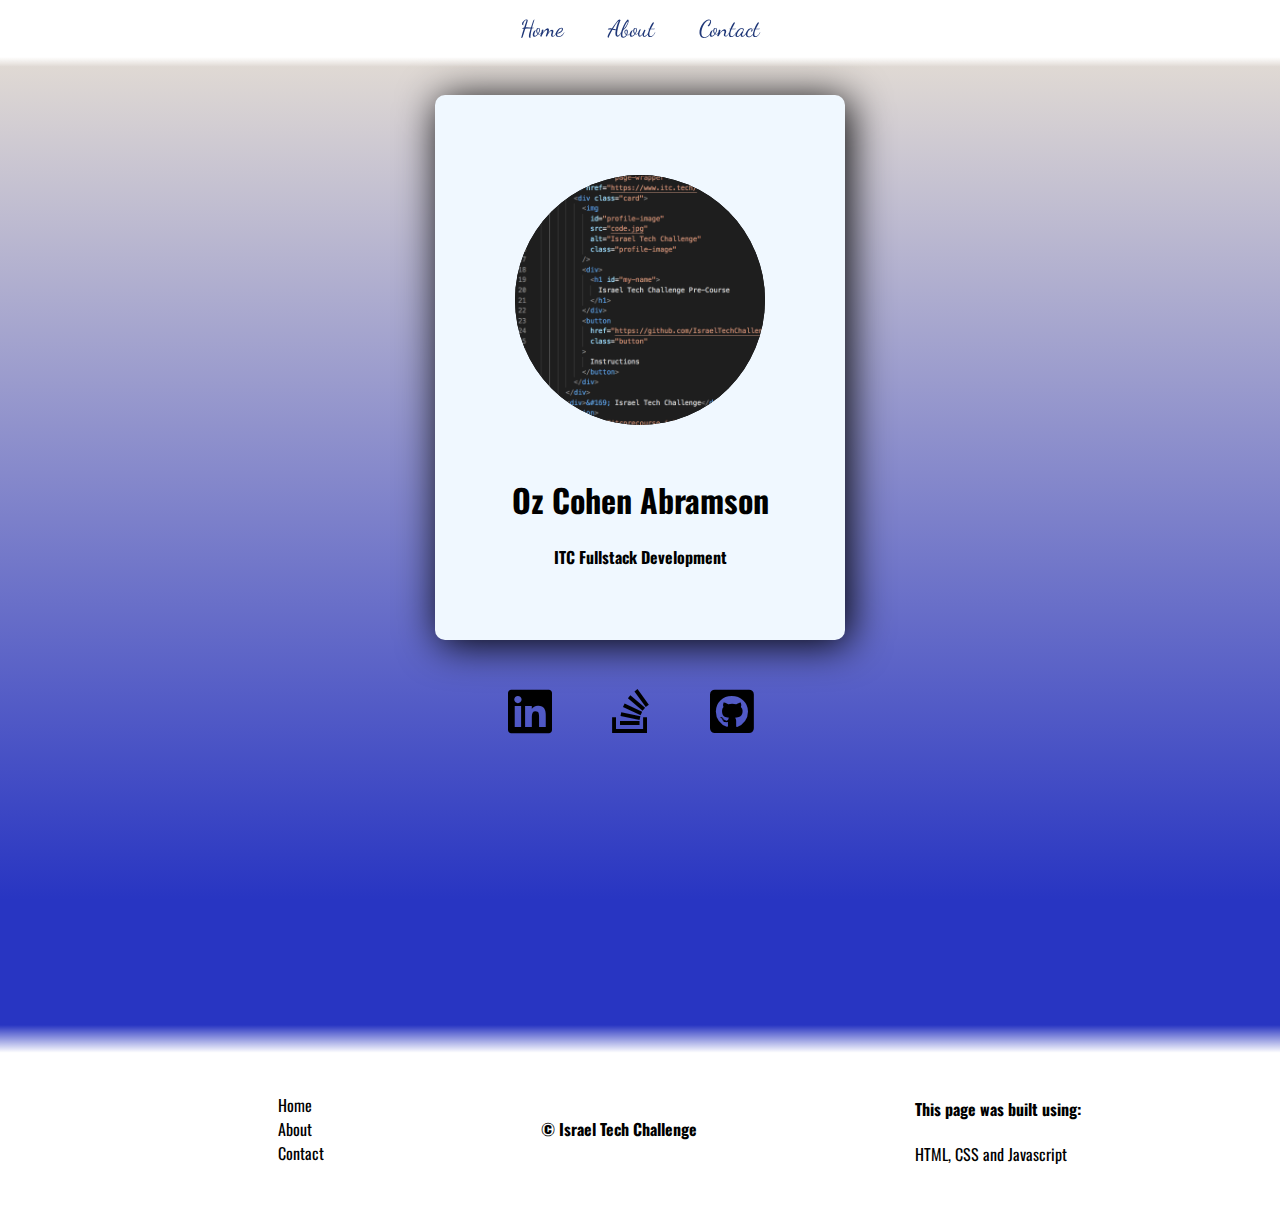
<file: index.html>
<!DOCTYPE html>
<html lang="en">

<head>
    <title>ITC Precourse</title>

    <link rel="preconnect" href="https://fonts.gstatic.com">
    <link rel="preconnect" href="https://fonts.gstatic.com">
    <link rel="preconnect" href="https://fonts.gstatic.com">
    <link href="https://fonts.googleapis.com/css2?family=Dancing+Script:wght@700&family=Oswald" rel="stylesheet">
    <!--google fonts-->
    <link href="webfonts/all.css" rel="stylesheet">
    <!--font awsome-->
    <link href="./style.css" rel="stylesheet" />
</head>

<body>
    <section>
        <div class="aboutMe pageContantIandC">
            <div class="page-wrapper">
                <div class="navbar">
                    <a href="index.html" class="nav-item active">Home</a>
                    <a href="about.html" class="nav-item">About</a>
                    <a href="contact.html" class="nav-item">Contact</a>
                </div>
                <!--navbar end-->

                <div class="card" onclick="modalOpenFunction()">
                    <img id="profile-image" src="img/code.png" alt="Israel Tech Challenge" class="profile-image" />
                    <div id="myNameITC">
                        <h1 id="my-name">
                            Oz Cohen Abramson
                        </h1>
                        <h4 id="itcExp">
                            ITC Fullstack Development
                        </h4>
                    </div>
                </div>
                <!--card end-->

                <div id="modal">

                    <div class="modal-content">
                        <span class="close"><img src="img/x-close.png" alt=""></span>
                        <div class="video-content">
                            <h2>If you like dogs I recommend watching this video:</h2>
                        </div>
                        <div class="lily">
                            <iframe width="750" height="400" src="https://www.youtube.com/embed/sEF204-loT0" frameborder="0" allow="accelerometer; autoplay; clipboard-write; encrypted-media; gyroscope; picture-in-picture" allowfullscreen></iframe> </div>
                        <!--video end-->
                        <p>This is my dog and her name is Lily</p>
                    </div>

                </div>

                <div class="clickable">
                    <ul>
                        <li class="linkImg"><a href="https://www.linkedin.com/in/ozzy-cohen-232304209/" target="_blank"><i class="fab fa-linkedin"></i></a></li>
                        <li class="linkImg"><a href="https://stackoverflow.com/users/15399617/ozzy-cohen?tab=profile" target="_blank"><i class="fab fa-stack-overflow"></i></a></li>
                        <li class="linkImg"><a href="https://github.com/Ozzy-Cohen-Abramson" target="_blank"><i class="fab fa-github-square"></i></a></li>
                    </ul>
                </div>
                <!--end of clickable-->
            </div>
            <!--page wrapper-->
        </div>
        <!--page contant-->
    </section>
    <footer id="footerIndex">
        <div class="links">
            <ul class="footerLinks footerCont">
                <li><a href="index.html" class="footerLink">Home</a></li>
                <li><a href="about.html" class="footerLink">About</a></li>
                <li><a href="contact.html" class="footerLink">Contact</a></li>
            </ul>
        </div>

        <div class="itc footerCont">
            <h4>&#169; Israel Tech Challenge</h4>
        </div>

        <div class="footerExp footerCont">
            <h4 id="footerTitle">This page was built using:</h4>
            <p id="footerExp"></p>
        </div>
    </footer>

    <script src="js\home.js"></script>
    <script src="js\portfolio.js"></script>

</body>

</html>
</file>
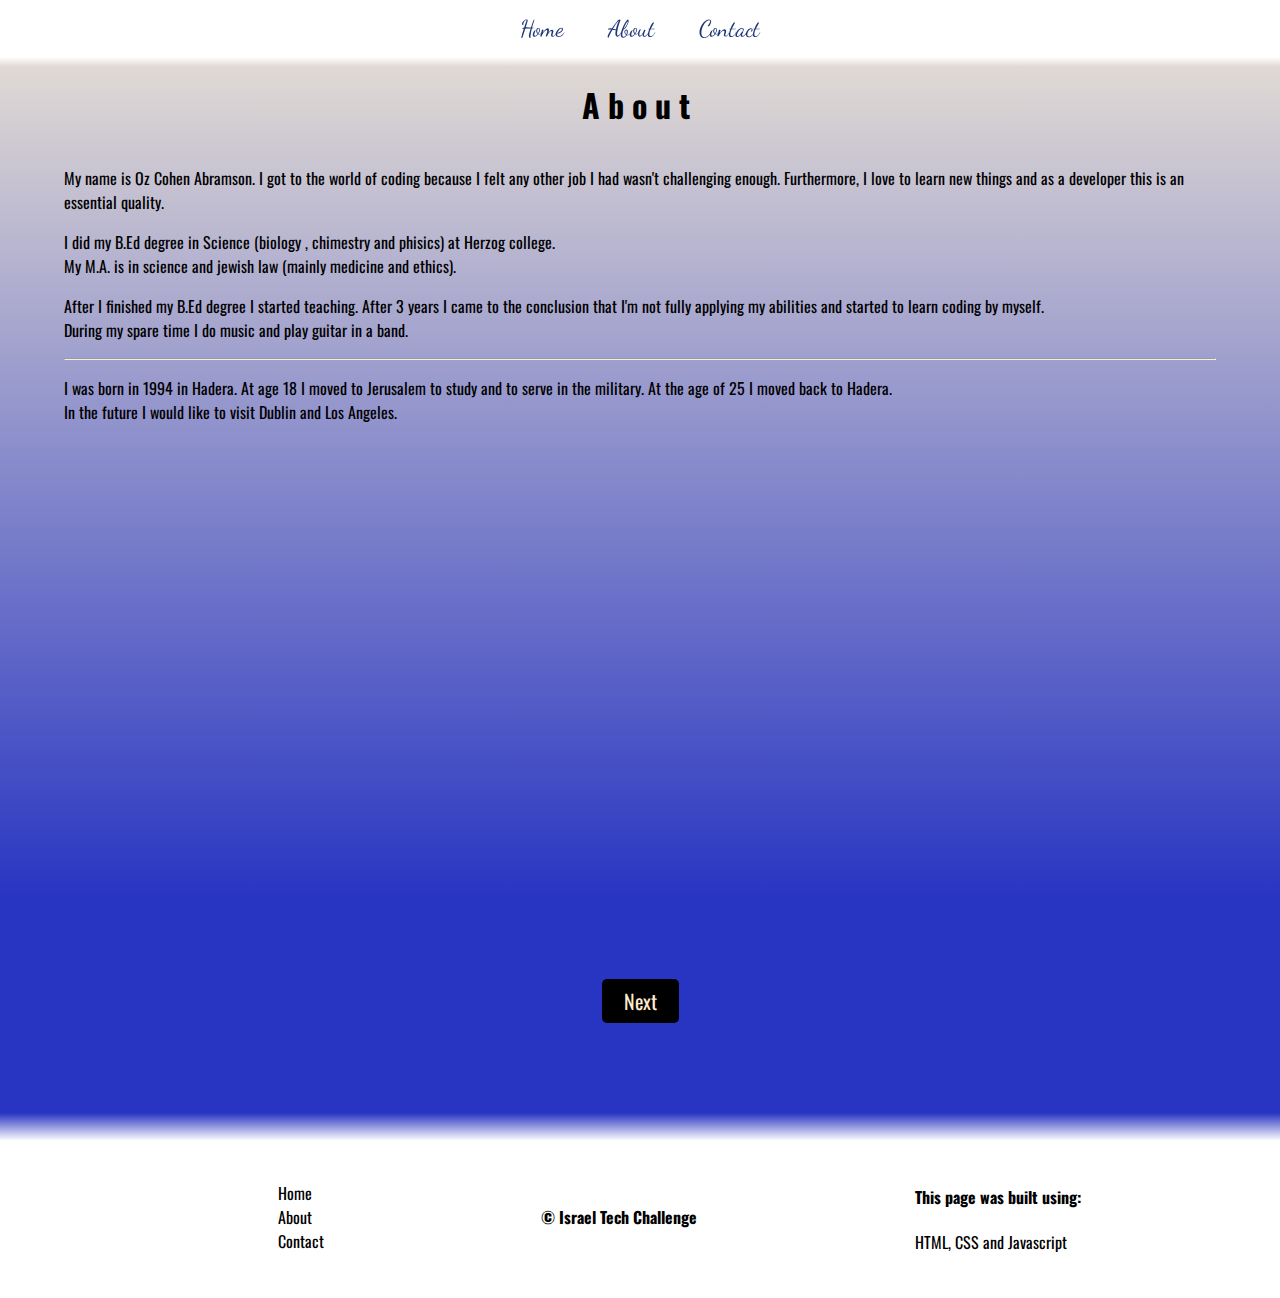
<file: about.html>
<!DOCTYPE html>
<html lang="en">
  <head>
    <title>ITC Precourse</title>
    
    <link rel="preconnect" href="https://fonts.gstatic.com">
    <link rel="preconnect" href="https://fonts.gstatic.com">
    <link rel="preconnect" href="https://fonts.gstatic.com">
    <link href="https://fonts.googleapis.com/css2?family=Dancing+Script:wght@700&family=Oswald" rel="stylesheet">
    <link href="./style.css" rel="stylesheet" />
  </head>
  <body>
    <section>
      <div class="page-wrapper">
            <div class="navbar">
            <a href="index.html" class="nav-item">Home</a>
            <a href="about.html" class="nav-item active">About</a>
            <a href="contact.html" class="nav-item">Contact</a>
            </div> <!--navbar end--> 

            <div class="mainTitle">
                <h1>About</h1>
            </div>  
              <div class="pageContant">
                <div class="aboutMe">
                    <p>
                        My name is Oz Cohen Abramson.
                        I got to the world of coding because I felt any other job I had wasn't challenging enough.
                        Furthermore, I love to learn new things and as a developer this is an essential quality.
                    </p>
                    <p>
                        I did my B.Ed degree in Science (biology , chimestry and phisics) at Herzog college. <br>
                        My M.A. is in science and jewish law (mainly medicine and ethics). <br>
                    </p> 
                    <p>
                        After I finished my B.Ed degree I started teaching. After 3 years I came to the conclusion
                        that I'm not fully applying my abilities and started to learn coding by myself. <br>
                        During my spare time I do music and play guitar in a band.
                    </p>
                  <hr>
               </div> 
               <div class="maps">
                  <p>
                    I was born in 1994 in Hadera. At age 18 I moved to Jerusalem to study and to serve in the military.
                    At the age of 25 I moved back to Hadera. <br>
                    In the future I would like to visit Dublin and Los Angeles.
                  </p>
                  <iframe id="map" src="https://www.google.com/maps/embed?pb=!1m18!1m12!1m3!1d53875.12437213324!2d34.95883617417197!3d32.440707542990715!2m3!1f0!2f0!3f0!3m2!1i1024!2i768!4f13.1!3m3!1m2!1s0x151d124252d125bb%3A0x3abe13857b8fe43d!2z15fXk9eo15Q!5e0!3m2!1siw!2sil!4v1615727178102!5m2!1siw!2sil"  width="700" height="450" style="border:0;" allowfullscreen="" loading="lazy"></iframe>
                </div>
                <div class="btns">
                    <button disabled class="btn prev" onclick="prevFunction()">Previous</button>
                    <button class="btn next" onclick="nextFunction()">Next</button>
                </div>
            </div>   <!--page contant end-->
      </div>
    </section>
    <footer>
      <div class="links">
        <ul class="footerLinks footerCont">
          <li><a href="index.html" class="footerLink">Home</a></li>
          <li><a href="about.html" class="footerLink">About</a></li>
          <li><a href="contact.html" class="footerLink">Contact</a></li>
        </ul>
      </div>

      <div class="itc footerCont"><h4>&#169; Israel Tech Challenge</h4></div>

      <div class="footerExp footerCont">
        <h4>This page was built using:</h4>
        <p id="footerExp"></p>
      </div>
    </footer>

    <script src="js\about.js"></script>
    <script src="js\portfolio.js"></script>
  </body>
</html>
</file>
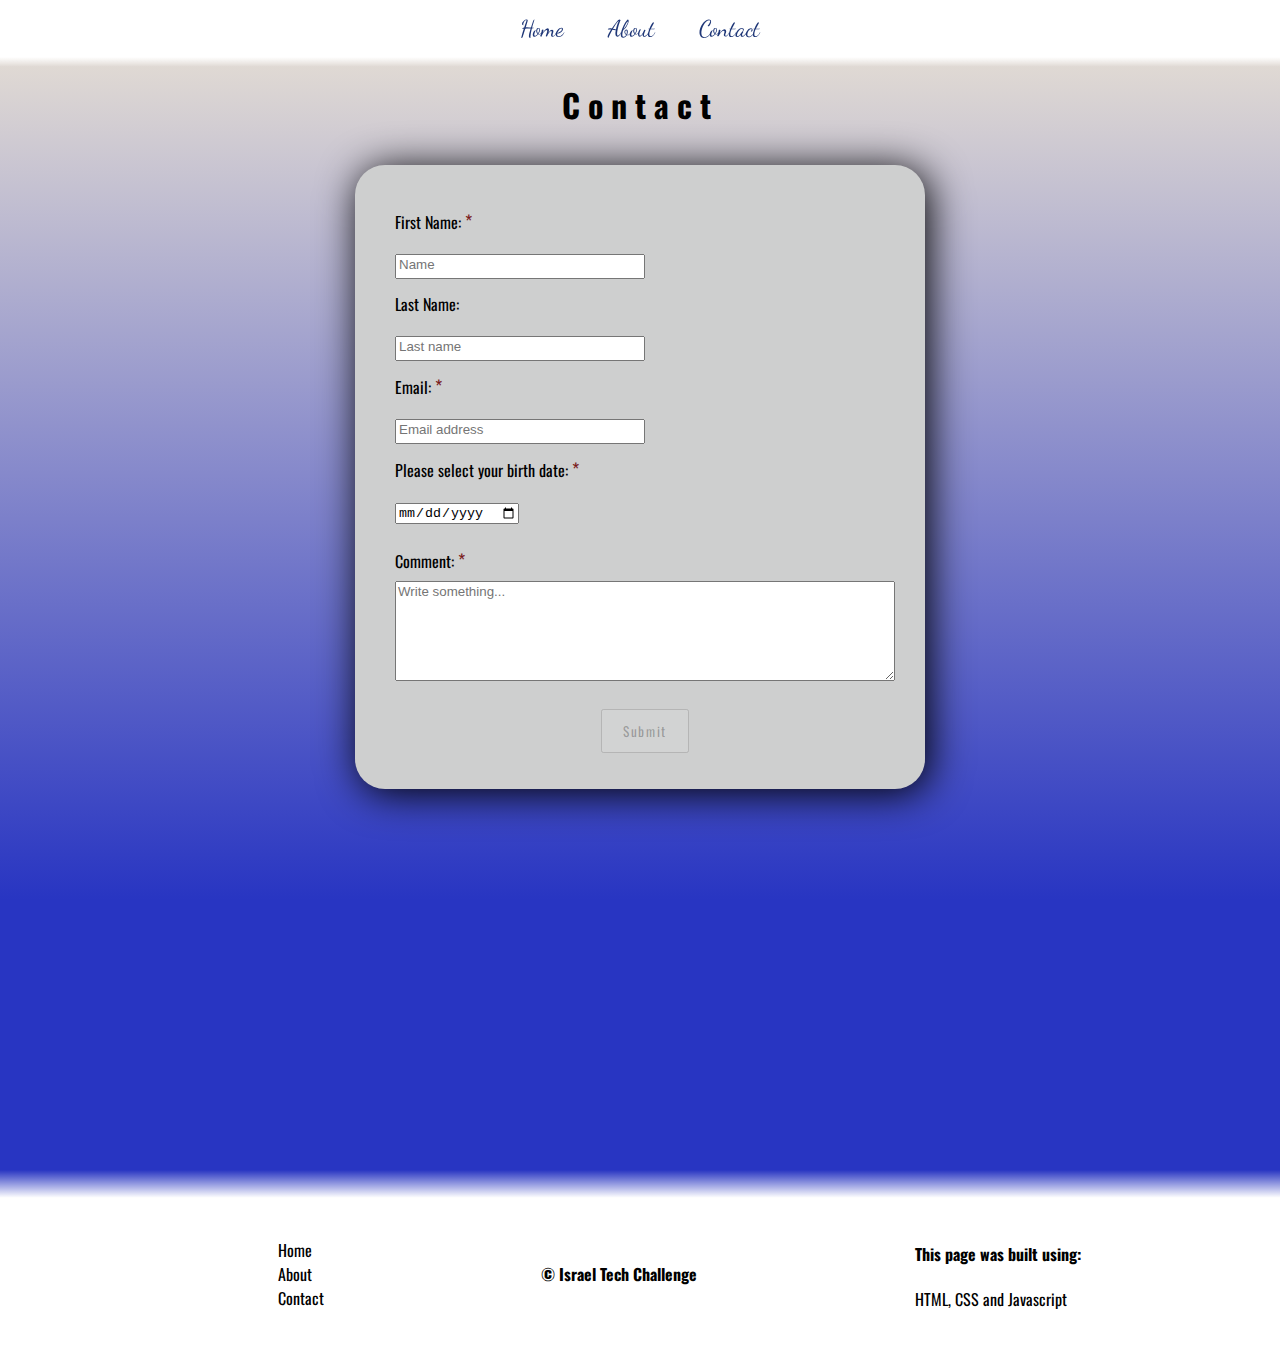
<file: contact.html>
<!DOCTYPE html>
<html lang="en">
  <head>
    <title>ITC Precourse</title>
    
    <link rel="preconnect" href="https://fonts.gstatic.com">
    <link rel="preconnect" href="https://fonts.gstatic.com">
    <link rel="preconnect" href="https://fonts.gstatic.com">
    <link href="https://fonts.googleapis.com/css2?family=Dancing+Script:wght@700&family=Oswald" rel="stylesheet">
    <link href="./style.css" rel="stylesheet" />
  </head>
  <body>
    <section>
      <div class="page-wrapper">
        <div class="navbar">
          <a href="index.html" class="nav-item">Home</a>
          <a href="about.html" class="nav-item">About</a>
          <a href="contact.html" class="nav-item active">Contact</a>
        </div> <!--navbar end-->  
        <div class="mainTitle">
            <h1>Contact</h1>
        </div>  
        <div class="pageContantIandC">
          <form class="contactForm"> 
              <ul class="contactUl">
                <li>
                  <label for="fname">First Name: <span>*</span></label> <br>
                  <input class="input" class="input" type="name" id="fname" name="firstname" placeholder="Name" onkeyup="textDis()" required>
                </li> 
            
                <li> 
                  <label for="lname">Last Name: </label> <br>
                  <input class="input" type="text" id="lname" name="lastname" placeholder="Last name">
                </li>

                <li>
                  <label for="email">Email: <span>*</span></label> <br>
                  <input class="input" type="email" id="email" name="email" placeholder="Email address" onkeyup="textDis()" required> <!--try to use pattern, didn't work-->
                </li>

                <div class="date">
                  <label for="bDate">Please select your birth date: <span>*</span></label> <br>
                  <input class="input" type="date" id="bDate" name="date" onkeyup="textDis()" required>
                </div>
              
                <li>
                  <label for="comment">Comment: <span>*</span></label> <br>
                  <textarea id="uComment" name="subject" placeholder="Write something..." onkeyup="textDis()" required></textarea>
                </li>
                  
                <input disabled id="submit" type="submit" value="Submit" onclick="consoleFunction()">
            </ul>
          </form>
          
        </div>   <!--page contant end-->
      </div>
    </section>

    <footer>
      <div class="links">
        <ul class="footerLinks footerCont">
          <li><a href="index.html" class="footerLink">Home</a></li>
          <li><a href="about.html" class="footerLink">About</a></li>
          <li><a href="contact.html" class="footerLink">Contact</a></li>
        </ul>
      </div>

      <div class="itc footerCont"><h4>&#169; Israel Tech Challenge</h4></div>

      <div class="footerExp footerCont">
        <h4>This page was built using:</h4>
        <p id="footerExp"></p>
      </div>
    </footer>
    <script src="js\contact2.js"></script>
    <script src="js\portfolio.js"></script>
  </body>
</html>
</file>
<file: style.css>
* {
  box-sizing: border-box;
}

html {
  margin: 0px;
  height: 100%;
  width: 100%;
}

body {
  background: rgb(40, 53, 194);
  background-image:linear-gradient(0deg, rgb(40, 53, 194) 0%, rgba(238,230,213,1) 100%);
  font-family: 'Oswald' , sans-serif;
  font-size: 16px;
  margin: 0;
  padding: 0;
  height: 100%;
  min-height: 100%;
  width: 100%;
  background-repeat: no-repeat;
}

.navbar {
  padding: 15px 0 25px;
  position: fixed;
  top: 0;
  width: 100%;
  text-align: center;
  background: linear-gradient(180deg , white 85%, transparent 100%);
}

.nav-item {
  font-family: 'Dancing Script', cursive;
  align-self: flex-end;
  color: #1e3677;
  font-size: 23px;
  /* margin: 15px; */
  text-decoration: none;
  margin: 0;
  padding: 8px 20px;
  transition: 0.8s ease;
  border-radius: 50px;
}

.nav-item:hover {
  color: #161a25;
  transition: 0.8s ease;
  background: rgba(168, 156, 156, 0.5);
}

.active {
  background: rgba(255, 255, 255, 0.5);
}

.pageContantIandC {
  margin: 15px 150px;
  height: 100vh;
  width: auto;
}

.pageContant {
  width: 90vw;
  height: auto;
}

.mainTitle {
  margin-top: 60px;
  letter-spacing: 8px;
}

footer {
  margin-top: 90px;
  padding: 25px 100px 15px ;
  display: flex ;
  justify-content: center;
  align-items: center;
  background: linear-gradient(0deg , white 85%, transparent 100%);
}

.footerCont {
  margin: 2vw 7vw 1vw 10vw;
}

.footerLink {
  font-size: 16px;
  text-decoration: none;
  color: black;
}

.footerLink:hover {
text-decoration: underline 2px black;
}

#lang {
  list-style: none;
  display: flex;
  justify-content: center;
  align-items: center;
  padding-right: 40%;
}

#lang > li {
  padding-right: 5px;
}

/* home page */


.card {
  align-items: center;
  background: aliceblue;
  border-radius: 10px;
  -webkit-box-shadow: 4px 4px 40px 0px rgba(0, 0, 0, 1);
  -moz-box-shadow: 4px 4px 40px 0px rgba(0, 0, 0, 1);
  box-shadow: 4px 4px 40px 0px rgba(0, 0, 0, 1);
  display: flex;
  flex-direction: column;
  justify-content: center;
  margin: 80px 50px 15px;
  padding: 50px ;
  transition: 1s ease;
  
}

#itcExp {
  display: flex;
  justify-content: center;
  align-items: center;
}

.card:hover {
  background: #161a25;
  color: aliceblue;
  transition: 1s;
  cursor: pointer;
}


.card > img:hover {
  height: 300px;
  margin: 0;
  width: 300px;
  transition: 0.5s ease;
}

.clickable {
  margin-right:6%;
}

.clickable > ul {
  list-style: none;
  display: flex;
  justify-content: center;
  align-items: center;
}

.clickable >ul> li {
  padding: 15px 10px;
}


.fab{
  color: black;
  font-size: 50px;
  transition: 0.5s ease;
  padding-left: 20px;
  padding-right: 20px;
}

.fab:hover {
  transform: rotateZ(360deg);
  transition: 0.5s ease-in-out ;
}


.page-wrapper {
  align-items: center;
  flex-direction: column;
  display: flex;
  justify-content: center;
}

.profile-image {
  background-color: black;
  border-radius: 50%;
  color: white;
  font-size: 32px;
  height: 250px;
  margin: 30px;
  width: 250px;
  transition: 0.5s ease;
}

#modal {
  display: none;
  position: fixed; /* Stay in place */
  z-index: 1; /* Sit on top */
  left: 0;
  top: 0;
  width: 100%; /* Full width */
  height: 100%; /* Full height */
  overflow: auto; /* Enable scroll if needed */
  background-color: rgb(0,0,0); /* Fallback color */
  background-color: rgba(0,0,0,0.4); /* Black w/ opacity */
  border: black;
}

.modal-content {
  background-color: #000000;
  color: aliceblue;
  margin: 1% auto; /* 5% from the top and centered */
  padding: 30px;
  border: 3px solid rgb(131, 131, 131);
  width: 80%; /* Could be more or less, depending on screen size */
  border-radius: 30px;
}

.video-content {
  display: flex;
  justify-content: center;
  align-items: center;
}

.lily {
  display: flex;
  justify-content: center;
  align-items: center;
}

.modal-content > p {
  font-size: 20px;
  display: flex;
  justify-content: center;
  align-items: center;
}

.close > img {
  float: right;
  width: 20px;
  height: 20px;
}

.close:hover {
  cursor: pointer;
}

#footerIndex {
  margin-top: 110px ;
}


/* About page */


#map{
  display: block;
  margin-top: 55px;
  margin-left: auto;
  margin-right: auto;
  margin-bottom: 50px;
  border-radius: 25px;
  z-index: 10;
}


.btns {
  margin-top: 25px;
  display: flex;
  justify-content: center;
  align-items: center;
}

button {
  display: inline;
  margin:0 25px;
  padding: 5px 20px ;
  font-size: 20px;
  font-family: 'Oswald' , sans-serif;
  color: blanchedalmond;
  background-color: black;
  border-color: transparent;
  border-radius: 5px;
  transition: 0.5s ease;
}

button:hover {
  color: black;
  padding: 5px 25px;
  background-color: blanchedalmond;
  transition: 0.5s ease;
}


button:disabled {
  display: none;
  transition: 0.3s;
}


/* contact page */

.contactForm {
  display: flex;
  justify-content: center;
  align-items: center;
  background-color: rgb(206, 207, 207);
  padding: 20px 30px 20px 0;
  margin-bottom: 50px;
  border-radius: 30px;
  -webkit-box-shadow: 4px 4px 40px 0px rgba(0, 0, 0, 1);
  -moz-box-shadow: 4px 4px 40px 0px rgba(0, 0, 0, 1);
  box-shadow: 4px 4px 40px 0px rgba(0, 0, 0, 1);
  line-height: 250%;
}

ul {
  list-style: none;
}

span {
  color: rgb(121, 24, 24);
  font-size: 18px;
}

li > input {
  margin-bottom: 5px;
  width: 250px;
  padding-bottom: 5px;
}

input::placeholder{
  font-family:Arial, Helvetica, sans-serif;  
}

.date {
  margin-bottom: 10px;
}

#date {
  width: 250PX;
  height: 35px;
}

#uComment {
  width: 500px;
  height: 100px;
  margin-bottom: 15px;
  font-family: Verdana, Geneva, Tahoma, sans-serif;
}

#submit {
  display: block;
  margin-left: auto;
  margin-right: auto;
  padding: 10px 20px;
  font-family: Oswald , sans-serif;
  letter-spacing: 0.1rem;
}

#submit:disabled {
  cursor: not-allowed;
}

/* responsive */

@media (max-width:900px min-width:750px ) {

  .pageContant {
    margin: 0 150px;
    width: 90vw; 
    height: auto;
  }

  .contactForm {
    height: 60vh;
    width: 70vw;
  } 

  .contactForm > ul {
    width: 40vw; 
    height: 70vh;
    margin-left: -300px;
  } 

  #uComment {
    width: 75vw;
    height: 25vh;
  }
}

@media (max-width:750px) {
  .pageContant {
    margin: 0 150px;
    width: 90vw; 
    height: auto;
  }

  .contactForm {
    width: 90vw; 
    height: 100vh;
  }

  .contactForm > ul {
    width: 90vw; 
    height: 70vh;
  }

 .card {
   width: 70vw;
   height: auto;
 }

 .card > img {
   width: 40vw;
   height: auto;
 }

 .card > img:hover {
  width: 50vw;
  height: 50vh;
}

  #map {
    width: 500px;
    height: 500px;
  }

#myNameITC {
  height: auto;
  width: 40vw;
}

}

@media (max-width:630px) {
  #uComment {
    width: 75vw;
    height: 10vh;
  }

}

@media only screen and (max-width:500px) {
  /* For mobile phones: */
  .menu, .main, .right {
    width: 100%;
  }
}

@media (max-width:330px) {
  .input {
    width: 75vw;
  }
}
</file>
